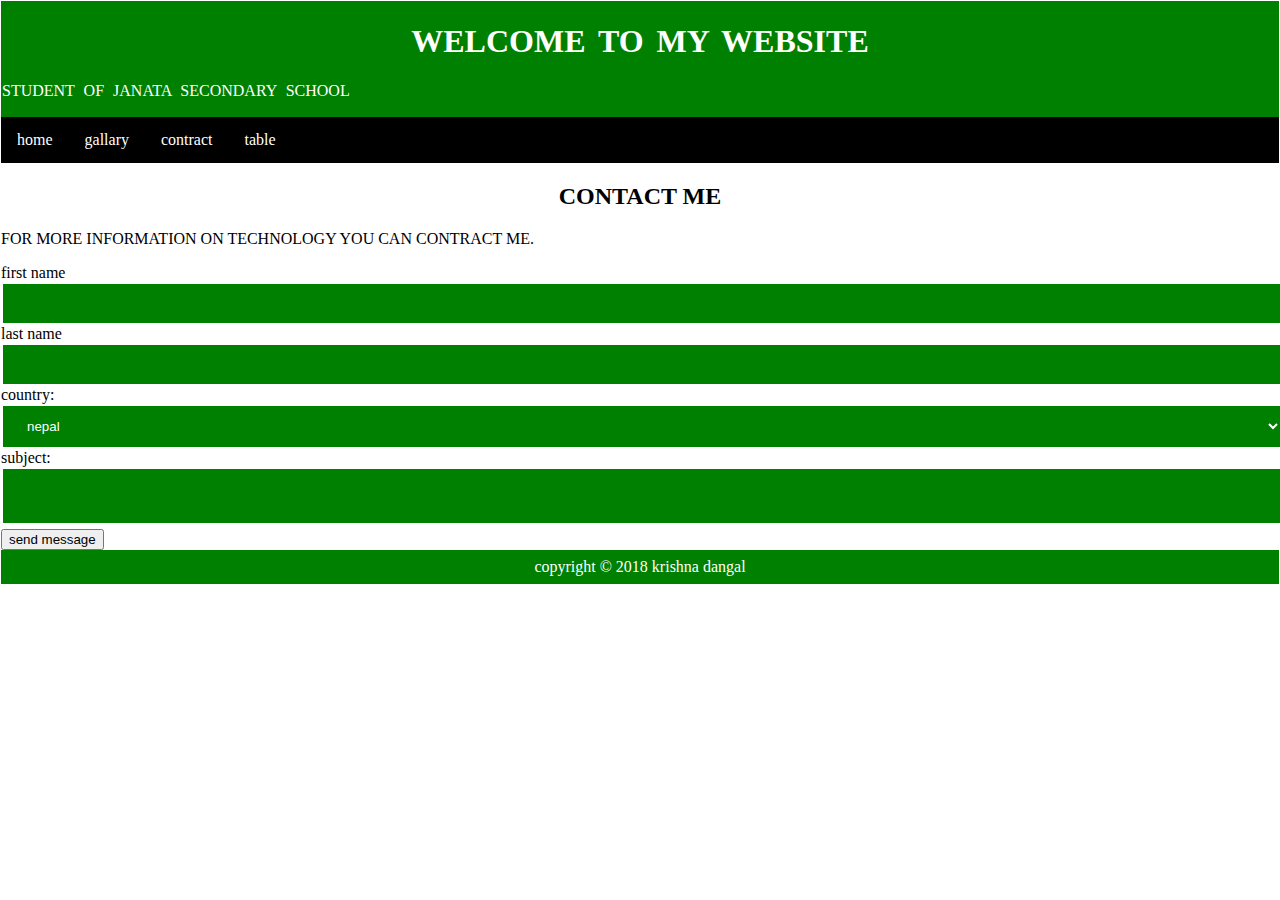
<file: contract.html>
<!DOCTYPE html>
<html>
<head>
	<title>krishna dangal</title>
	<link rel="stylesheet" type="text/css" href="krishna.css">
</head>
<body>
	<header>
	<h1> welcome to my website</h1>
	<p>student of janata secondary school</p>
	</header>
	<nav>
		<a href="full website.html">home</a>
		<a href="gallary.html">gallary</a>
		<a href="contract.html">contract</a>
		<a href="table.html"> table</a>
	</nav>
	<div class="container">
		<div style="text-align: center;">
			<H2> CONTACT ME</H2>
			<p>for more information on technology you can contract me.</p>
		</div>
		<form action="index.php" method="post">
			<label for="f-name">first name</label>
			<input type="text" name="f-name" id="f-name">

			<label for="l-name">last name</label>
			<input type="text" name="l-name" id="l-name">
			<br>
			<label for="country">country:</label>
			<select id="country">	
			<option>nepal</option>	
			<option>china</option>
			<option>india</option>
			</select>
			<br>
				<label for="subject">subject:</label>
				<textarea id="subject"></textarea>	
				<input type="submit"value="send message">
		</form>
	</div>
	
	<footer>
		copyright &copy; 2018 krishna dangal
	</footer>

</body>
</html>
</file>
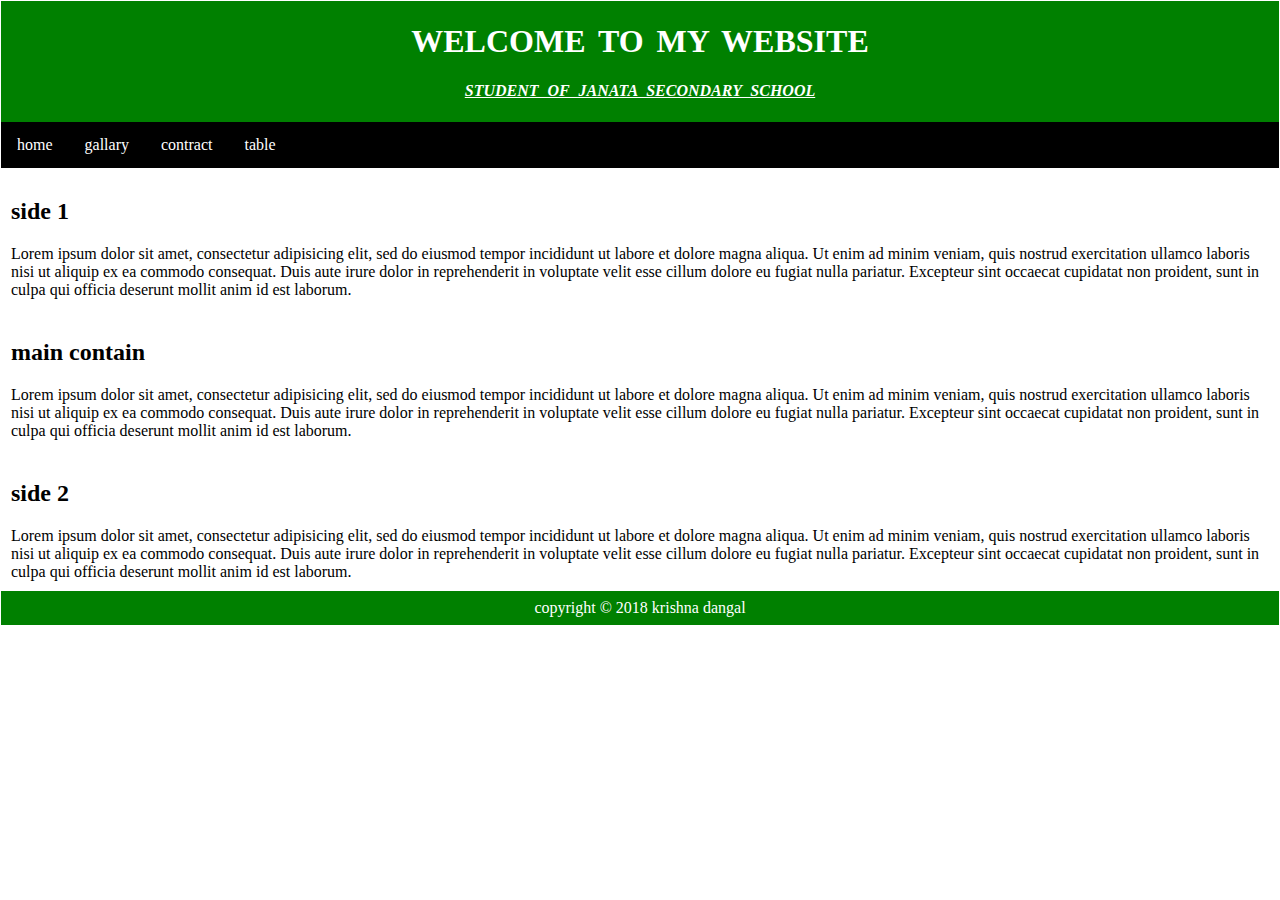
<file: full website.html>
<!DOCTYPE html>
<html>
<head>
	<title>krishna dangal</title>
	<link rel="stylesheet" type="text/css" href="krishna.css">
</head>
<body>
	<header>
	<h1> welcome to my website</h1>
	<h4>student of janata secondary school</h4>
	</header>
	<nav>
		<a href="full website.html">home</a>
		<a href="gallary.html">gallary</a>
		<a href="contract.html">contract</a>
		<a href="table.html"> table</a>
	</nav>
	<section>
		<div class="row">
			
			<div class="column side">
				<h2>side 1</h2>
					Lorem ipsum dolor sit amet, consectetur adipisicing elit, sed do eiusmod
					tempor incididunt ut labore et dolore magna aliqua. Ut enim ad minim veniam,
					quis nostrud exercitation ullamco laboris nisi ut aliquip ex ea commodo
					consequat. Duis aute irure dolor in reprehenderit in voluptate velit esse
					cillum dolore eu fugiat nulla pariatur. Excepteur sint occaecat cupidatat non
					proident, sunt in culpa qui officia deserunt mollit anim id est laborum.
				</div>

				<div class="column middle">
				<h2>main contain</h2>
					Lorem ipsum dolor sit amet, consectetur adipisicing elit, sed do eiusmod
					tempor incididunt ut labore et dolore magna aliqua. Ut enim ad minim veniam,
					quis nostrud exercitation ullamco laboris nisi ut aliquip ex ea commodo
					consequat. Duis aute irure dolor in reprehenderit in voluptate velit esse
					cillum dolore eu fugiat nulla pariatur. Excepteur sint occaecat cupidatat non
					proident, sunt in culpa qui officia deserunt mollit anim id est laborum.
				</div>

				<div class="column side">
				<h2>side 2</h2>
					Lorem ipsum dolor sit amet, consectetur adipisicing elit, sed do eiusmod
					tempor incididunt ut labore et dolore magna aliqua. Ut enim ad minim veniam,
					quis nostrud exercitation ullamco laboris nisi ut aliquip ex ea commodo
					consequat. Duis aute irure dolor in reprehenderit in voluptate velit esse
					cillum dolore eu fugiat nulla pariatur. Excepteur sint occaecat cupidatat non
					proident, sunt in culpa qui officia deserunt mollit anim id est laborum.
				</div>
		</div>
	</section>
	<footer>
		copyright &copy; 2018 krishna dangal
	</footer>

</body>
</html>
</file>
<file: krishna.css>
header{
	background-color: green;
	padding: 1px;
	text-align: center;
	color: white;
	font-family: comic sans ms;
	max-width: 100%;
	
	text-transform: uppercase;
	word-spacing: 5px;


}
header h4{
		text-decoration: underline;
		font-style: italic;
         }
body{
	margin: 1px;
	background-color: f1f1f1;
}
p{
	text-align: justify;
	text-transform: uppercase;
}
nav{
	overflow: hidden;
	background-color:black ;

}
nav a{
	float: left;
	color: white;
	padding:14px 16px;
	text-decoration-line: none; 
	background-color: black;
	color:white;

}


nav a:hover{
	background-color:#008ff0;
	color: white;
}
.column{
	float: left;
	padding: 10px;
}
.column .side{
	width:20%;
}
.column .middle{
	width: 50%;
}

}


div.gallery{
	margin: 5px;
	border: 5px solid black;
	float: left;
	width: 200px;
}
div.gallery img
{
	width: 100%;
	hight:auto;
}

div.gallery:hover{
	margin: 5px;
	border: 5px solid red;
	
	width: 300px;
}
div.desc{
	padding: 15px;
	text-align: left;
}
input[type=text],select,textarea{
	width: 100%;
	padding: 12px;
	border: 1px solid #ccc;
	margin-top: 6px;
	margin-bottom: 16px;
	resize: vertical;
}
input[type=text],select,textarea{
	background-color: green;
	color: white;
	padding: 12px 20px;
	cursor: pointer;
	border: none;
	margin: 2px;
}

footer{
clear: both;
background-color: green;
padding: 8px;
text-align: center;
color: white;
}
@media screen and (max-width: 617px){
	.column.side,.column.middle{
		width: 100%;
		color: green;
	}
p{
	text-align: justify;
}
</file>
